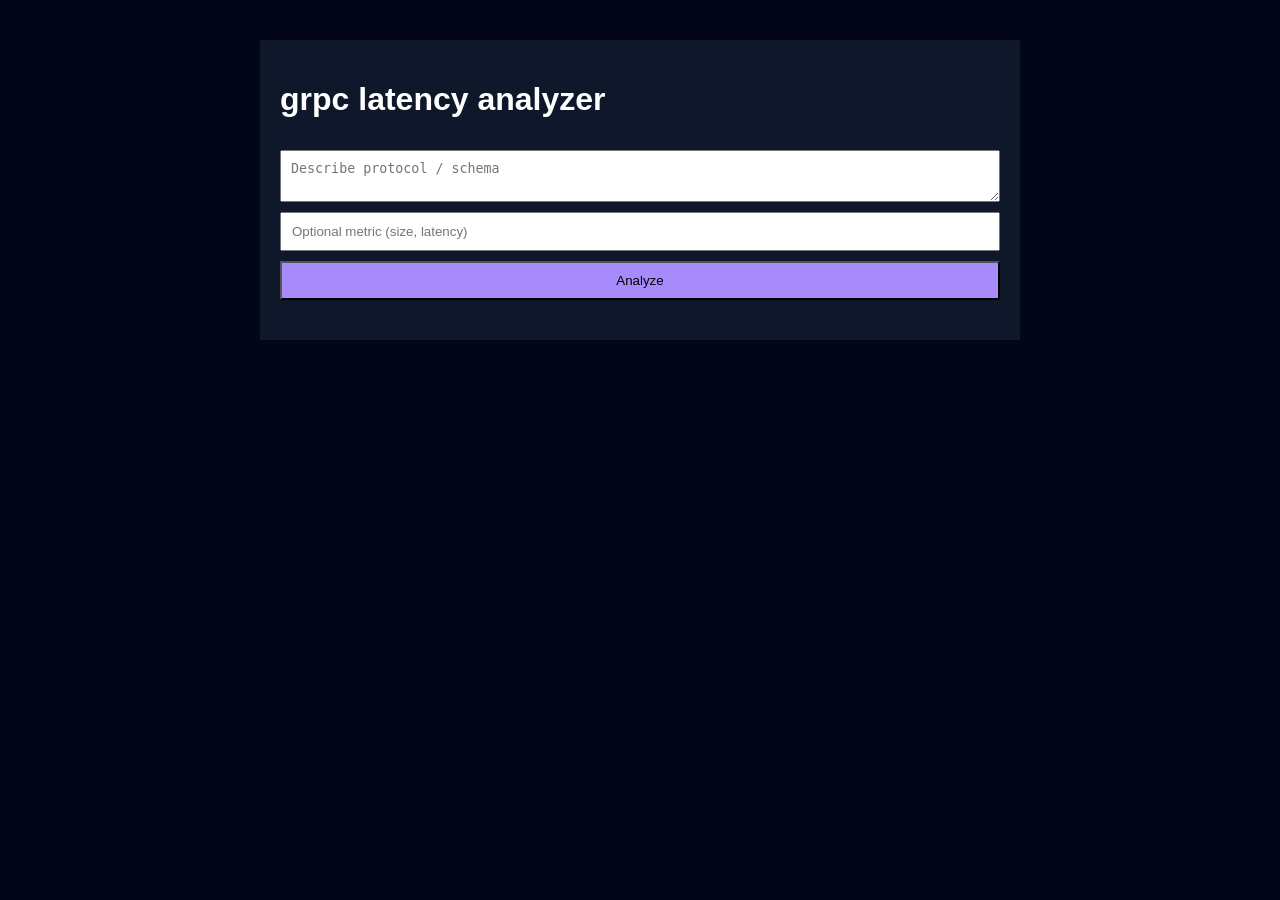
<file: grpc-latency-analyzer/index.html>
<html><head><meta charset='UTF-8'><title>grpc latency analyzer</title>
<link rel='stylesheet' href='styles.css'></head>
<body><div class='container'>
<h1>grpc latency analyzer</h1>
<textarea id='input' placeholder='Describe protocol / schema'></textarea>
<input id='value' placeholder='Optional metric (size, latency)'>
<button onclick='run()'>Analyze</button>
<div id='res' class='result'></div>
</div><script src='script.js'></script></body></html>
</file>
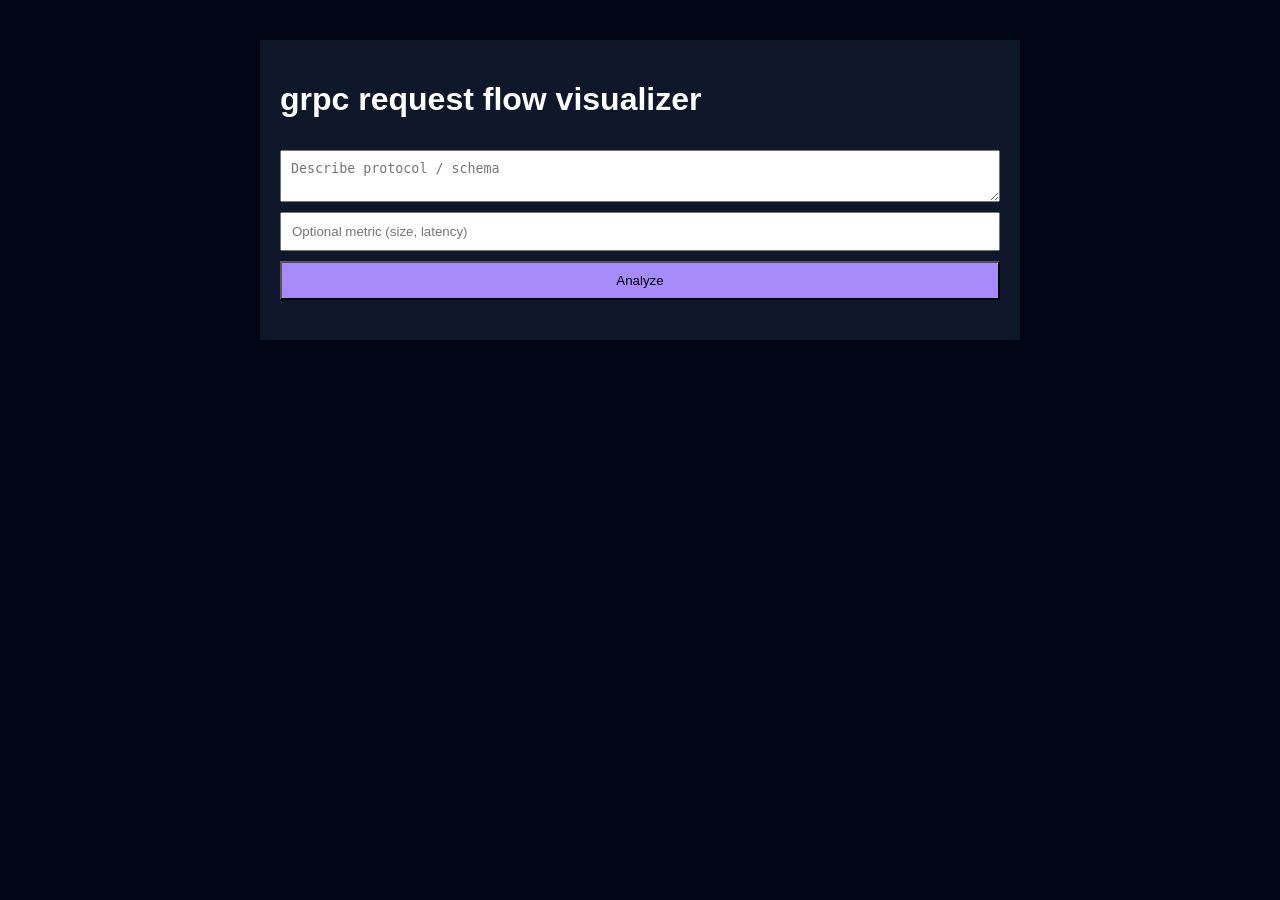
<file: grpc-request-flow-visualizer/index.html>
<html><head><meta charset='UTF-8'><title>grpc request flow visualizer</title>
<link rel='stylesheet' href='styles.css'></head>
<body><div class='container'>
<h1>grpc request flow visualizer</h1>
<textarea id='input' placeholder='Describe protocol / schema'></textarea>
<input id='value' placeholder='Optional metric (size, latency)'>
<button onclick='run()'>Analyze</button>
<div id='res' class='result'></div>
</div><script src='script.js'></script></body></html>
</file>
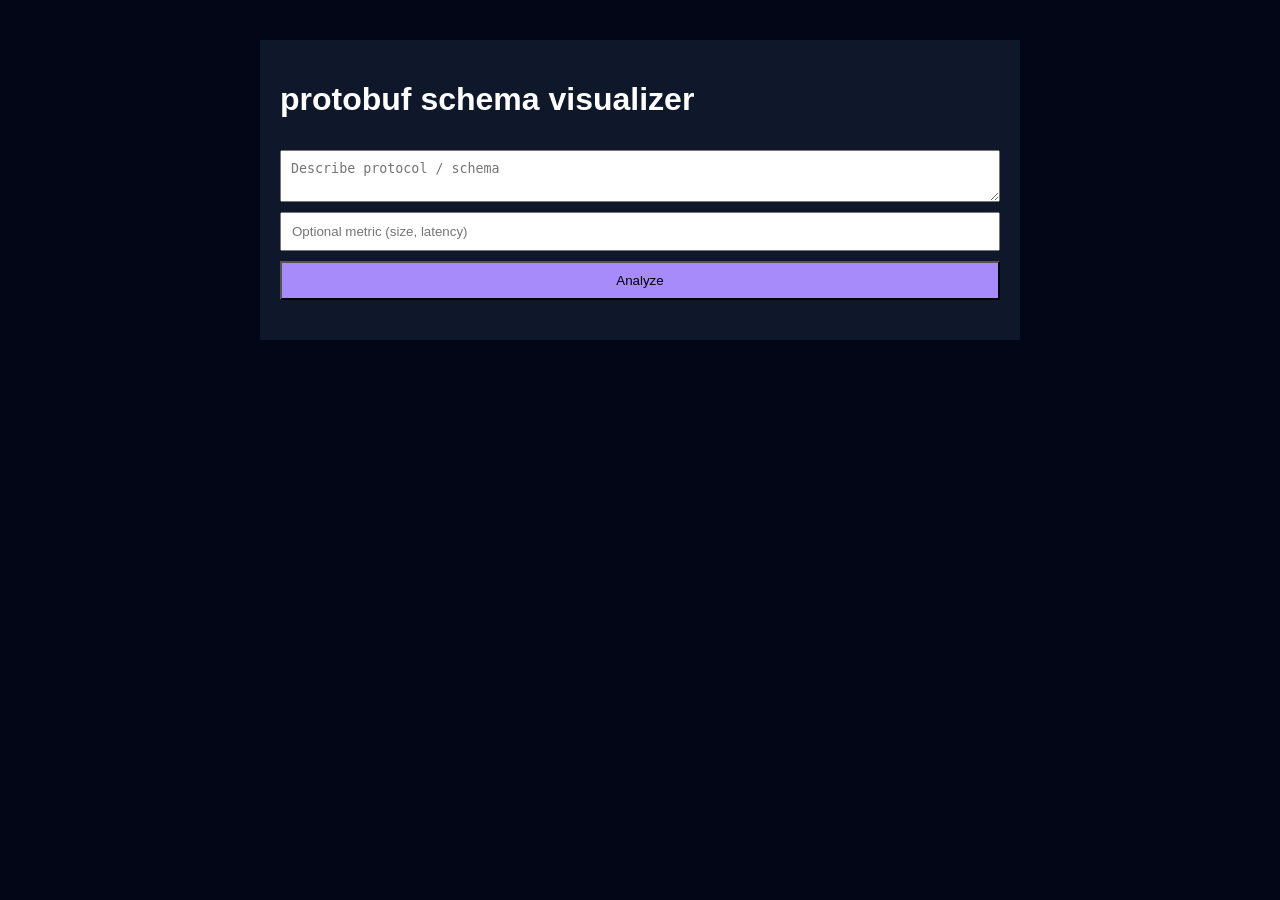
<file: protobuf-schema-visualizer/index.html>
<html><head><meta charset='UTF-8'><title>protobuf schema visualizer</title>
<link rel='stylesheet' href='styles.css'></head>
<body><div class='container'>
<h1>protobuf schema visualizer</h1>
<textarea id='input' placeholder='Describe protocol / schema'></textarea>
<input id='value' placeholder='Optional metric (size, latency)'>
<button onclick='run()'>Analyze</button>
<div id='res' class='result'></div>
</div><script src='script.js'></script></body></html>
</file>
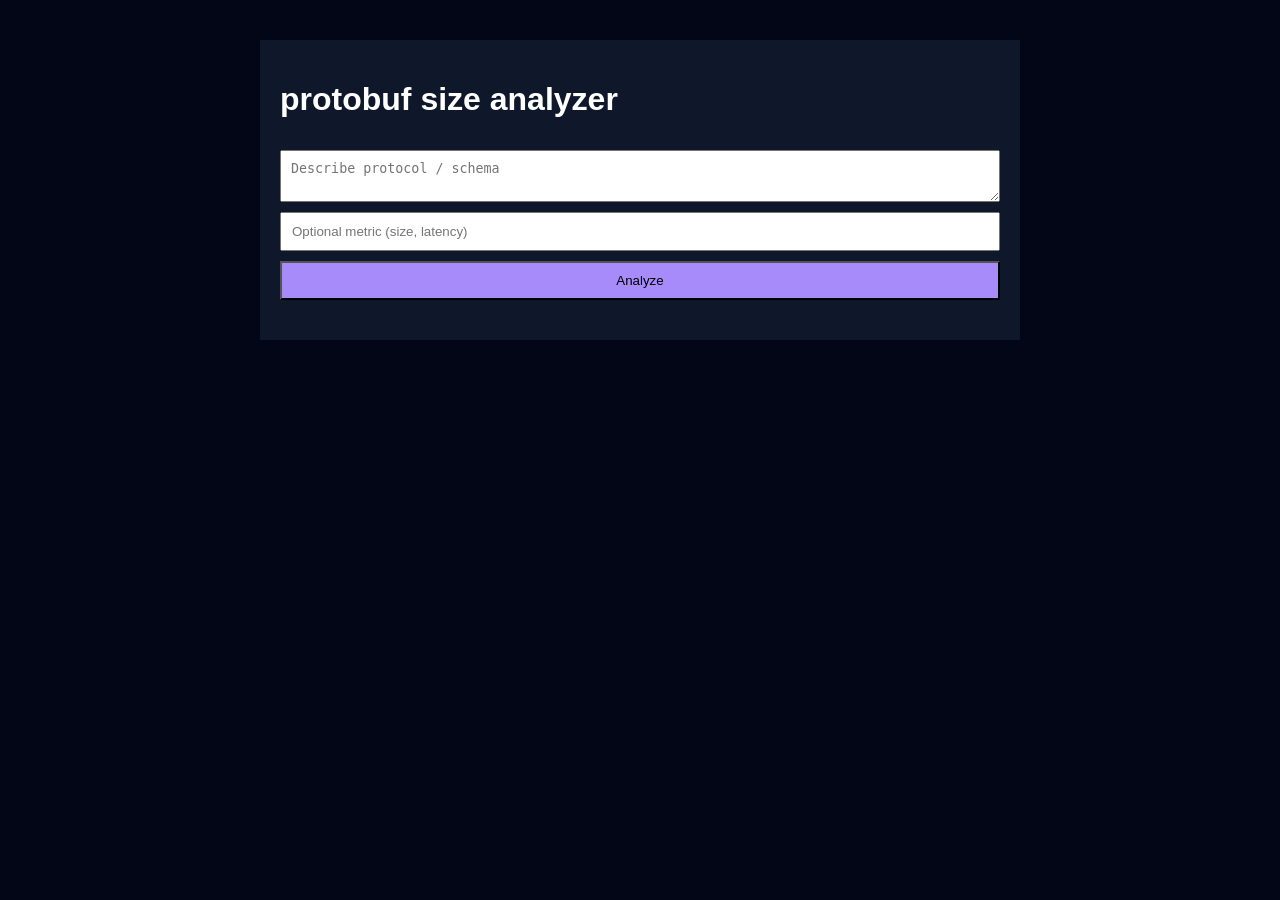
<file: protobuf-size-analyzer/index.html>
<html><head><meta charset='UTF-8'><title>protobuf size analyzer</title>
<link rel='stylesheet' href='styles.css'></head>
<body><div class='container'>
<h1>protobuf size analyzer</h1>
<textarea id='input' placeholder='Describe protocol / schema'></textarea>
<input id='value' placeholder='Optional metric (size, latency)'>
<button onclick='run()'>Analyze</button>
<div id='res' class='result'></div>
</div><script src='script.js'></script></body></html>
</file>
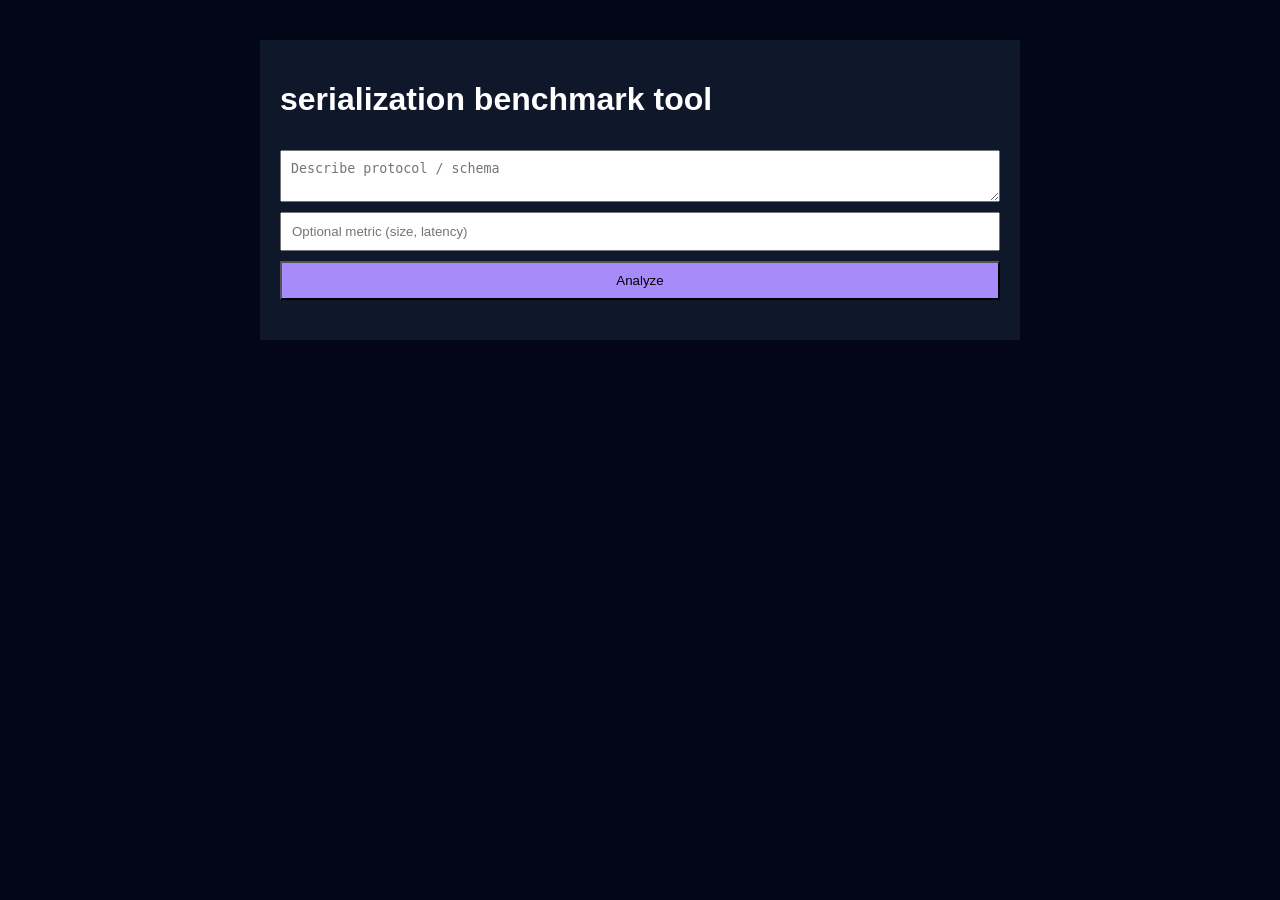
<file: serialization-benchmark-tool/index.html>
<html><head><meta charset='UTF-8'><title>serialization benchmark tool</title>
<link rel='stylesheet' href='styles.css'></head>
<body><div class='container'>
<h1>serialization benchmark tool</h1>
<textarea id='input' placeholder='Describe protocol / schema'></textarea>
<input id='value' placeholder='Optional metric (size, latency)'>
<button onclick='run()'>Analyze</button>
<div id='res' class='result'></div>
</div><script src='script.js'></script></body></html>
</file>
<file: grpc-latency-analyzer/styles.css>
body{font-family:Arial;background:#020617;color:#fff}.container{max-width:720px;margin:40px auto;padding:20px;background:#0f172a}textarea,input{width:100%;margin-top:10px;padding:10px}button{margin-top:10px;width:100%;padding:10px;background:#a78bfa}.result{margin-top:20px;white-space:pre-wrap}
</file>
<file: grpc-request-flow-visualizer/styles.css>
body{font-family:Arial;background:#020617;color:#fff}.container{max-width:720px;margin:40px auto;padding:20px;background:#0f172a}textarea,input{width:100%;margin-top:10px;padding:10px}button{margin-top:10px;width:100%;padding:10px;background:#a78bfa}.result{margin-top:20px;white-space:pre-wrap}
</file>
<file: protobuf-schema-visualizer/styles.css>
body{font-family:Arial;background:#020617;color:#fff}.container{max-width:720px;margin:40px auto;padding:20px;background:#0f172a}textarea,input{width:100%;margin-top:10px;padding:10px}button{margin-top:10px;width:100%;padding:10px;background:#a78bfa}.result{margin-top:20px;white-space:pre-wrap}
</file>
<file: protobuf-size-analyzer/styles.css>
body{font-family:Arial;background:#020617;color:#fff}.container{max-width:720px;margin:40px auto;padding:20px;background:#0f172a}textarea,input{width:100%;margin-top:10px;padding:10px}button{margin-top:10px;width:100%;padding:10px;background:#a78bfa}.result{margin-top:20px;white-space:pre-wrap}
</file>
<file: serialization-benchmark-tool/styles.css>
body{font-family:Arial;background:#020617;color:#fff}.container{max-width:720px;margin:40px auto;padding:20px;background:#0f172a}textarea,input{width:100%;margin-top:10px;padding:10px}button{margin-top:10px;width:100%;padding:10px;background:#a78bfa}.result{margin-top:20px;white-space:pre-wrap}
</file>
